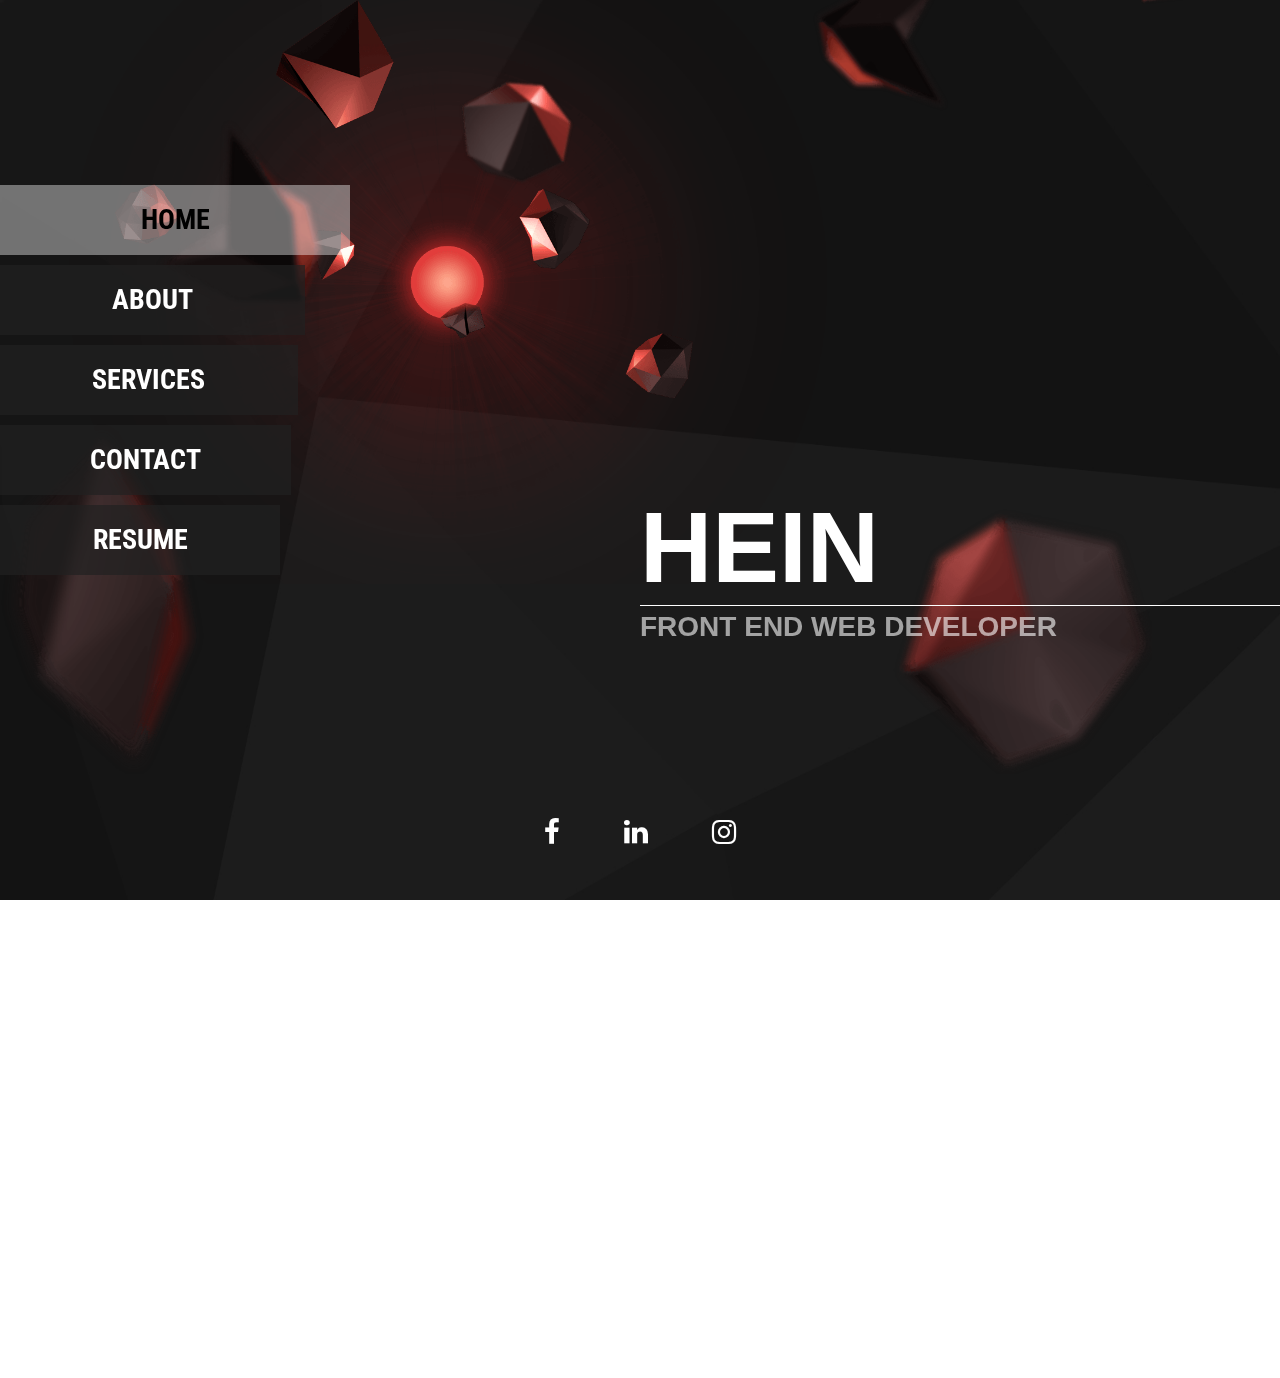
<file: index.html>
<!DOCTYPE html>
<html>
<head>
	<title>Hein | Frontend Developer</title>
	<link rel="stylesheet" type="text/css" href="css/style.css">
	<link rel="stylesheet" href="https://cdnjs.cloudflare.com/ajax/libs/font-awesome/4.7.0/css/font-awesome.min.css">
	<link rel="shortcut icon" href="Pics/redH.ico">
</head>
<body>

<div class="background">


	<div class="rellax d1">
				  <img src="Pics/2.png" width="70%"/>
			</div>

			<div class="rellax d2" data-rellax-speed="11">
				  <img src="Pics/11.png" width="100%"/>
			</div>

			<div class="rellax d3" data-rellax-speed="20">
				  <img src="Pics/3.png" width="100%"/>
			</div>

			<div class="rellax d4" data-rellax-speed="10">
				  <img src="Pics/10.png" width="90%"/>
			</div>


			<div class="social">
				<ul>
					<li><a href="https://www.facebook.com/hein.aungg" target="_blank"><i class="fa fa-facebook" aria-hidden="true"></i></a></li>
					<li><a href="https://www.linkedin.com/in/hein-htet-aung-467334a5/" target="_blank"><i class="fa fa-linkedin" aria-hidden="true"></i></a></li>
					<li><a href="https://www.instagram.com/heinaungg/?hl=en" target="_blank"><i class="fa fa-instagram" aria-hidden="true"></i></a></li>
				</ul>
			</div>
<div class="nav">
	<a class= "a active" href="#">HOME</a>
	<a class= "b" href="/about.html">ABOUT</a>
	<a class= "c" href="#">SERVICES</a>
	<a class= "d" href="#">CONTACT</a>
	<a class= "e" href="/Resume.html">RESUME</a>

</div>



<div class="content">

	<div class="home">
		<h1>Hein</h1>
		<h3>Front End Web Developer</h3>

	</div>

	<div class="contact">
		<h1>Please contact <a href = "mailto: hein.cosmoyellow@gmail.com">hein.cosmoyellow@gmail.com</a></h1>
	</div>
	<div class="projects">
		<div class="image">
			<img src="Pics/genera.png">
			<a class="btn-btn-defult
			btnD" href="https://cs.union.edu/Archives/SeniorProjects/2018/CS.2018/files/aungh/aungh-499-paper.pdf">GAN</a>
		</div>
		<div class="image">
			<img src="Pics/scene3.png">
			<a class="btn-btn-defult
			btnD" href="https://github.com/">RAY TRACING </a>
		</div>
		<div class="image">
			<img src="Pics/p1.png">
			<a class="btn-btn-defult
			btnD" href="https://github.com/Hein95/Sphere-Collision">COLLISION</a>
		</div>
	</div>

</div>

</div>
		<script type="text/javascript" src="rellax.js"></script>
		<script>
			var rellax = new Rellax('.rellax', {
			// center: true
			callback: function(position) {
				// callback every position change

			}
		  });
		</script>




<script type="text/javascript" src="js/jquery-1.11.3.min.js"></script>
<script type="text/javascript">

	$(document).ready(function(){
		$('a').click(function(){
			var selected = $(this);
			$('a').removeClass('active');
			$(selected).addClass('active');
		});

		var $a = $('.a'),
		$b = $('.b'),
		$c = $('.c'),
		$d = $('.d'),
		$e = $('.e'),
		$f = $('.f'),
		$g = $('.g'),

		$home = $('.home '),
		$about = $('.about'),
		$projects= $('.projects'),
		$contact = $('.contact'),
		$bonus = $('.bonus'),
		$next = $('.next'),
		$lets = $('.lets');

		$a.click(function(){
			$home.fadeIn();
			$about.fadeOut();
			$projects.fadeOut();
			$contact.fadeOut();
			$bonus.fadeOut();
			$next.fadeOut();
			$lets.fadeOut();

		});
		$b.click(function(){
			$about.fadeIn();
			$home.fadeOut();
			$projects.fadeOut();
			$contact.fadeOut();
			$bonus.fadeOut();
			$next.fadeOut();
			$lets.fadeOut();
		});
		$c.click(function(){
			$projects.fadeIn();
			$about.fadeOut();
			$home.fadeOut();
			$contact.fadeOut();
			$bonus.fadeOut();
			$next.fadeOut();
			$lets.fadeOut();
		});
		$d.click(function(){
			$contact.fadeIn();
			$home.fadeOut();
			$about.fadeOut();
			$projects.fadeOut();
			$bonus.fadeOut();
			$next.fadeOut();
			$lets.fadeOut();
		});
		$e.click(function(){
			$bonus.fadeIn();
			$home.fadeOut();
			$about.fadeOut();
			$projects.fadeOut();
			$contact.fadeOut();
			$next.fadeOut();
			$lets.fadeOut();
		});
		$f.click(function(){
			$next.fadeIn();
			$home.fadeOut();
			$about.fadeOut();
			$projects.fadeOut();
			$contact.fadeOut();
			$bonus.fadeOut();
			$lets.fadeOut();
		});
		$g.click(function(){
			$lets.fadeIn();
			$home.fadeOut();
			$about.fadeOut();
			$projects.fadeOut();
			$contact.fadeOut();
			$bonus.fadeOut();
			$next.fadeOut();
		});
	});


</script>

</body>
</html>
</file>
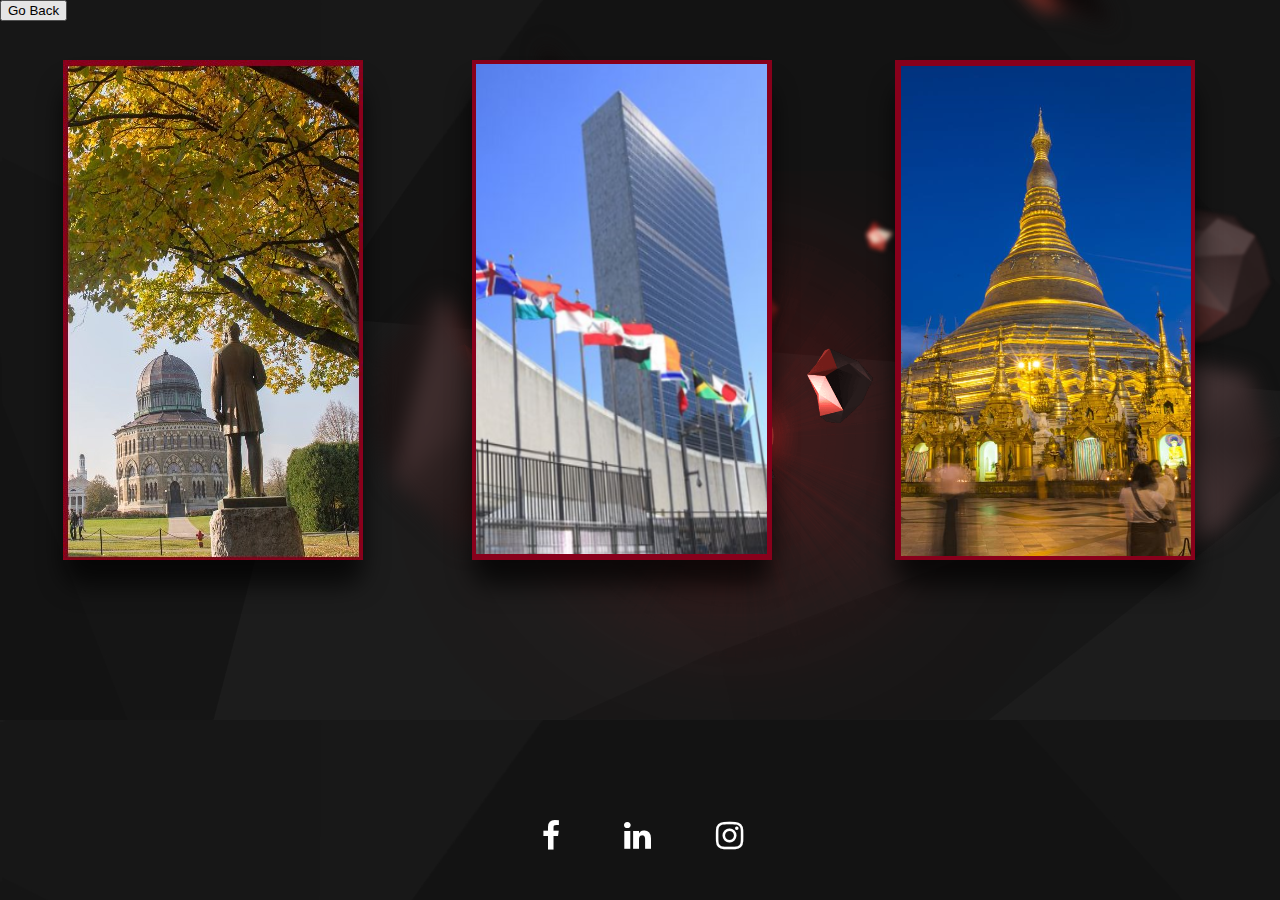
<file: about.html>
<!DOCTYPE html>
<html>
	<head>
		<title>Hein | About</title>
		<script src="js/rellax.js"></script>
		<link rel="stylesheet" type="text/css" href="css/style1.css">
		<link rel="stylesheet" href="https://cdnjs.cloudflare.com/ajax/libs/font-awesome/4.7.0/css/font-awesome.min.css">
		<link rel-"stylesheet" href="https://maxcdn.bootstrapcdn.com/bootstrap/3.3.7/css/bootstrap.min.css">
		<link rel="shortcut icon" href="Pics/redH.ico">
	</head>
	<body>

	<button onclick="goBack()">Go Back</button>
	<script type="text/javascript" src="rellax.js"></script>

	<script>
function goBack() {
    window.history.back();
}
</script>


	<div class="section">

		<div class="d1">
			  <img src="Pics/2.png" width="100%"/>
		</div>

		<div class="d2">
			  <img src="Pics/11.png" width="100%"/>
		</div>

		<div class="d3">
			  <img src="Pics/3.png" width="100%"/>
		</div>

		<div class="d4">
			  <img src="Pics/10.png" width="100%"/>
		</div>

		<div class="container-fluid">
			<div class ="container">
				<div class="row">
						<div class="social">
							<ul>
								<li><a href="https://www.facebook.com/hein.aungg" target="_blank"><i class="fa fa-facebook" aria-hidden="true"></i></a></li>
								<li><a href="https://www.linkedin.com/in/hein-htet-aung-467334a5/" target="_blank"><i class="fa fa-linkedin" aria-hidden="true"></i></a></li>
								<li><a href="https://www.instagram.com/heinaungg/?hl=en" target="_blank"><i class="fa fa-instagram" aria-hidden="true"></i></a></li>
							</ul>
						</div>
						<div class="text">
					</div>
					<div class="col-sm-4">
						<div class="box1">
							<div class="imgBox">
								<img src="Pics/img11.jpg" class="img-responsive">
							</div>
							<div class="content">
								<h3> Union College </h3>
								<p> Redefining Liberal Educ...</p>
								<a href="https://www.facebook.com/unioncollege/photos/a.10150554741921853/10154072446091853/?type=3&theater" class="btn-btn-defult
								btnD"> Read More</a>
							</div>
						</div>
					</div>
						<div class="col-sm-4">
							<div class="box2">
								<div class="imgBox">
									<img src="Pics/img2.png" class="img-responsive">
								</div>
								<div class="content">
									<h3> IFPSD </h3>
									<p> My current job here ...</p>
									<a href="https://www.linkedin.com/company/ifpsd/" class="btn-btn-defult
									btnD"> Read More</a>
								</div>
							</div>
						</div>
							<div class="col-sm-4">
								<div class="box3">
									<div class="imgBox">
										<img src="Pics/img3.png" class="img-responsive">
									</div>
									<div class="content">
										<h3> Myanmar </h3>
										<p> Where I grow up...</p>
										<a href="https://www.bbc.com/news/world-asia-pacific-12990563" class="btn-btn-defult
										btnD"> Read More</a>
									</div>
								</div>
							</div>
				</div>
			</div>
		</div>

	</div>

	</body>
	<script type="text/javascript" src="js/jquery-1.11.3.min.js"></script>
	<script type="text/javascript">
	var object1 = $('.d2');
	var obj2=$('.d3');
	var obj3=$('.d4');
	var obj4=$('.d5');
	var obj5=$('.d6');
	var obj6=$('.d1');

	var layer=$('.section');

	layer.mousemove(function(e){
		var valueX = (e.pageX * -1 / 400);
		var valueY = (e.pageY * -1 / 100);

		object1.css({
			'transform':'translate3d(' +valueX+'px,'+ valueY+'px,0) rotate(0deg)'
		});
	});
	layer.mousemove(function(e){
		var valueX = (e.pageX * -1 / 14);
		var valueY = (e.pageY * -1 / 16);

		obj2.css({
			'transform':'translate3d(' +valueX+'px,'+ valueY+'px,0) rotate(10deg)'
		});
		});
	layer.mousemove(function(e){
		var valueX = (e.pageX * -1 / 3);
		var valueY = (e.pageY * -1 / 3);

		obj3.css({
			'transform':'translate3d(' +valueX+'px,'+ valueY+'px,0) rotate(5deg)'
		});
		});
	layer.mousemove(function(e){
		var valueX = (e.pageX * -1 / 15);
		var valueY = (e.pageY * -1 / 19);

		obj4.css({
			'transform':'translate3d(' +valueX+'px,'+ valueY+'px,0) rotate(0deg)'
		});
		});
	layer.mousemove(function(e){
		var valueX = (e.pageX * -1 / 16);
		var valueY = (e.pageY * -1 / 19);

		obj5.css({
			'transform':'translate3d('+ valueX + 'px,' + valueY + 'px,0) rotate(0deg)'
		});
	});
	layer.mousemove(function(e){
		var valueX = (e.pageX * 1 / 25);
		var valueY = (e.pageY * 1 / 25);

		obj6.css({
			'transform':'translate3d('+ valueX + 'px,' + valueY + 'px,0) rotate(0deg)'
		});
	});
	</script>
</html>
</file>
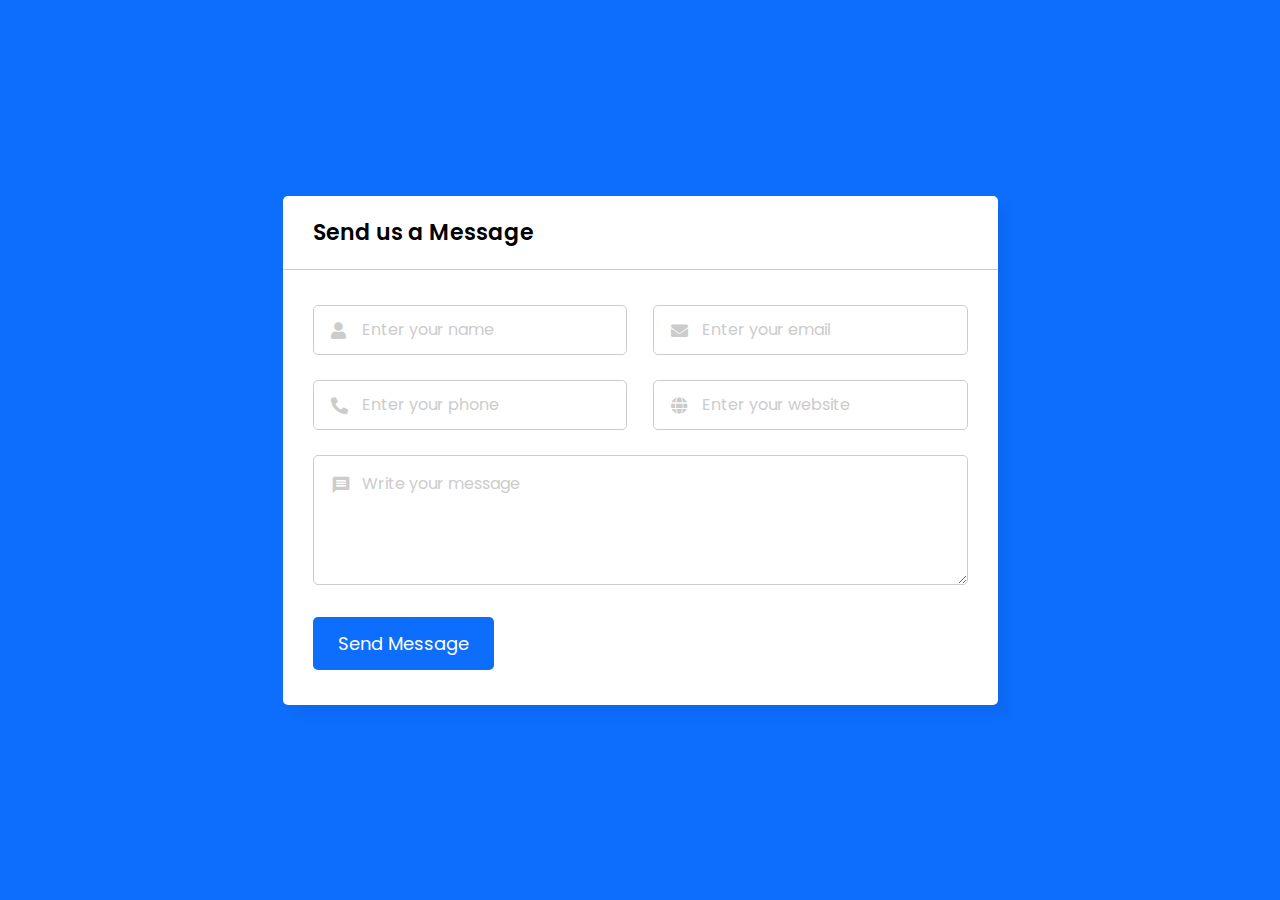
<file: contact.html>
<!DOCTYPE html>
<html lang="en">
<head>
  <meta charset="UTF-8">
  <meta name="viewport" content="width=device-width, initial-scale=1.0">
  <title>Contact Hein | Frontend Developer</title>
  <link rel="stylesheet" href="style.css">
  <link rel="stylesheet" href="https://fonts.googleapis.com/icon?family=Material+Icons">
  <link rel="stylesheet" href="https://cdnjs.cloudflare.com/ajax/libs/font-awesome/5.15.3/css/all.min.css"/>
</head>
<body>
  <div class="wrapper">
    <header>Send us a Message</header>
    <form action="#">
      <div class="dbl-field">
        <div class="field">
          <input type="text" name="name" placeholder="Enter your name">
          <i class='fas fa-user'></i>
        </div>
        <div class="field">
          <input type="text" name="email" placeholder="Enter your email">
          <i class='fas fa-envelope'></i>
        </div>
      </div>
      <div class="dbl-field">
        <div class="field">
          <input type="text" name="phone" placeholder="Enter your phone">
          <i class='fas fa-phone-alt'></i>
        </div>
        <div class="field">
          <input type="text" name="website" placeholder="Enter your website">
          <i class='fas fa-globe'></i>
        </div>
      </div>
      <div class="message">
        <textarea placeholder="Write your message" name="message"></textarea>
        <i class="material-icons">message</i>
      </div>
      <div class="button-area">
        <button type="submit">Send Message</button>
        <span></span>
      </div>
    </form>
  </div>
  <script src="script.js"></script>
</body>
</html>
</file>
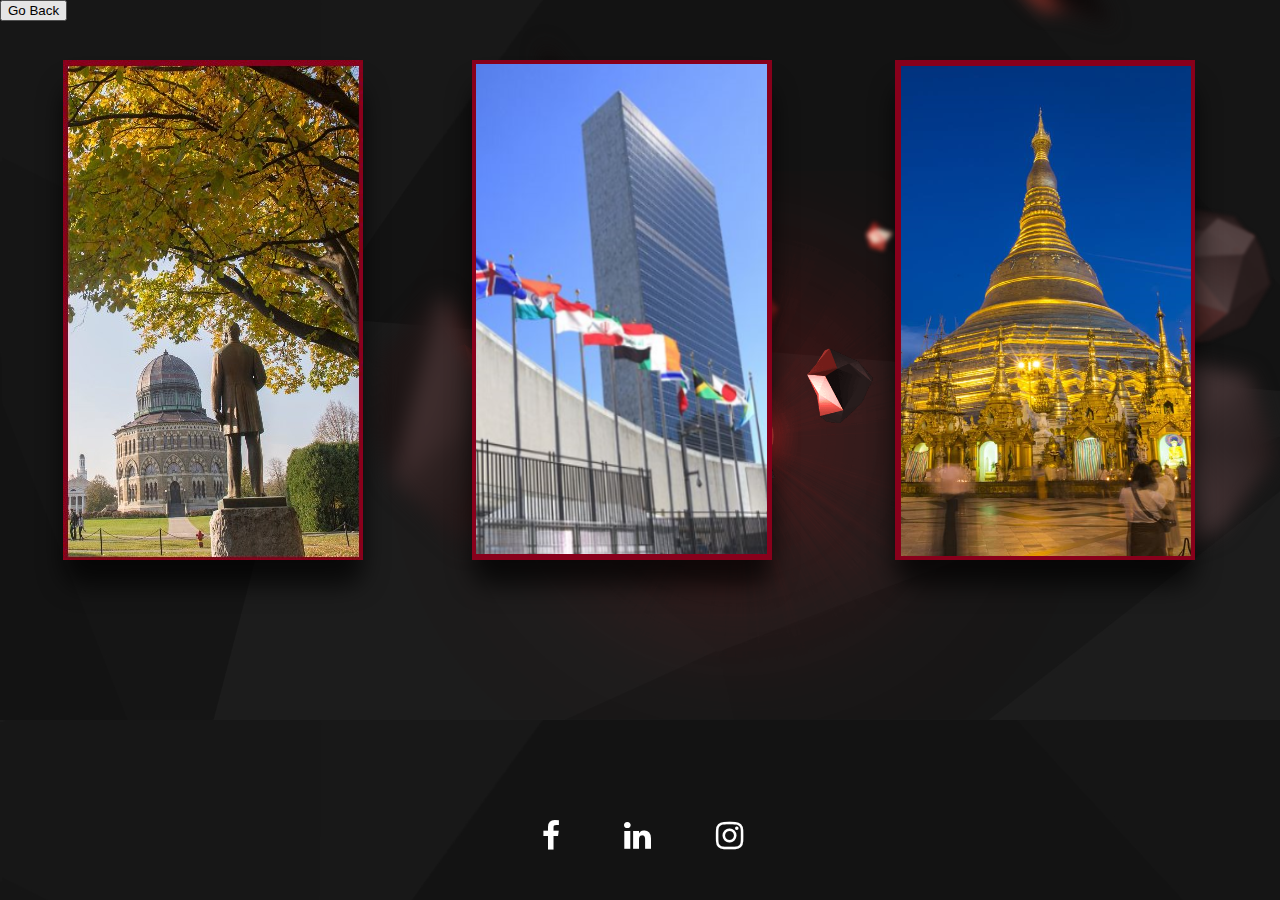
<file: hein1.html>
<!DOCTYPE html>
<html>
	<head>
		<title>Hein | About</title>
		<script src="js/rellax.js"></script>
		<link rel="stylesheet" type="text/css" href="css/style1.css">
		<link rel="stylesheet" href="https://cdnjs.cloudflare.com/ajax/libs/font-awesome/4.7.0/css/font-awesome.min.css">
		<link rel-"stylesheet" href="https://maxcdn.bootstrapcdn.com/bootstrap/3.3.7/css/bootstrap.min.css">
		<link rel="shortcut icon" href="Pics/redH.ico">
	</head>
	<body>

	<button id="back-button" onclick="goBack()">Go Back</button>
	<script type="text/javascript" src="rellax.js"></script>

	<script>
function goBack() {
    window.history.back();
}
</script>


	<div class="section">

		<div class="d1">
			  <img src="Pics/2.png" width="100%"/>
		</div>

		<div class="d2">
			  <img src="Pics/11.png" width="100%"/>
		</div>

		<div class="d3">
			  <img src="Pics/3.png" width="100%"/>
		</div>

		<div class="d4">
			  <img src="Pics/10.png" width="100%"/>
		</div>

		<div class="container-fluid">
			<div class ="container">
				<div class="row">
						<div class="social">
							<ul>
								<li><a href="https://www.facebook.com/hein.aungg"><i class="fa fa-facebook" aria-hidden="true"></i></a></li>
								<li><a href="https://www.linkedin.com/in/hein-htet-aung-467334a5/"><i class="fa fa-linkedin" aria-hidden="true"></i></a></li>
								<li><a href="https://www.instagram.com/heinaungg/?hl=en"><i class="fa fa-instagram" aria-hidden="true"></i></a></li>
							</ul>
						</div>

					<div class="col-sm-4">
						<div class="box1">
							<div class="imgBox">
								<img src="Pics/img11.jpg" class="img-responsive">
							</div>
							<div class="content">
								<h3> Union College </h3>
								<p> Redefining Liberal Educ...</p>
								<a href="https://www.facebook.com/unioncollege/photos/a.10150554741921853/10154072446091853/?type=3&theater" class="btn-btn-defult
								btnD"> Read More</a>
							</div>
						</div>
					</div>
						<div class="col-sm-4">
							<div class="box2">
								<div class="imgBox">
									<img src="Pics/img2.png" class="img-responsive">
								</div>
								<div class="content">
									<h3> IFPSD </h3>
									<p>Where I have worked</p>
									<a href="https://www.linkedin.com/company/ifpsd/" class="btn-btn-defult
									btnD"> Read More</a>
								</div>
							</div>
						</div>
							<div class="col-sm-4">
								<div class="box3">
									<div class="imgBox">
										<img src="Pics/img3.png" class="img-responsive">
									</div>
									<div class="content">
										<h3> Myanmar </h3>
										<p> Where I grow up...</p>
										<a href="https://www.bbc.com/news/world-asia-pacific-12990563" class="btn-btn-defult
										btnD"> Read More</a>
									</div>
								</div>
							</div>
				</div>
			</div>
		</div>

	</div>

	</body>
	<script type="text/javascript" src="js/jquery-1.11.3.min.js"></script>
	<script type="text/javascript">
	var object1 = $('.d2');
	var obj2=$('.d3');
	var obj3=$('.d4');
	var obj4=$('.d5');
	var obj5=$('.d6');
	var obj6=$('.d1');

	var layer=$('.section');

	layer.mousemove(function(e){
		var valueX = (e.pageX * -1 / 400);
		var valueY = (e.pageY * -1 / 100);

		object1.css({
			'transform':'translate3d(' +valueX+'px,'+ valueY+'px,0) rotate(0deg)'
		});
	});
	layer.mousemove(function(e){
		var valueX = (e.pageX * -1 / 14);
		var valueY = (e.pageY * -1 / 16);

		obj2.css({
			'transform':'translate3d(' +valueX+'px,'+ valueY+'px,0) rotate(10deg)'
		});
		});
	layer.mousemove(function(e){
		var valueX = (e.pageX * -1 / 3);
		var valueY = (e.pageY * -1 / 3);

		obj3.css({
			'transform':'translate3d(' +valueX+'px,'+ valueY+'px,0) rotate(5deg)'
		});
		});
	layer.mousemove(function(e){
		var valueX = (e.pageX * -1 / 15);
		var valueY = (e.pageY * -1 / 19);

		obj4.css({
			'transform':'translate3d(' +valueX+'px,'+ valueY+'px,0) rotate(0deg)'
		});
		});
	layer.mousemove(function(e){
		var valueX = (e.pageX * -1 / 16);
		var valueY = (e.pageY * -1 / 19);

		obj5.css({
			'transform':'translate3d('+ valueX + 'px,' + valueY + 'px,0) rotate(0deg)'
		});
	});
	layer.mousemove(function(e){
		var valueX = (e.pageX * 1 / 25);
		var valueY = (e.pageY * 1 / 25);

		obj6.css({
			'transform':'translate3d('+ valueX + 'px,' + valueY + 'px,0) rotate(0deg)'
		});
	});
	</script>
</html>
</file>
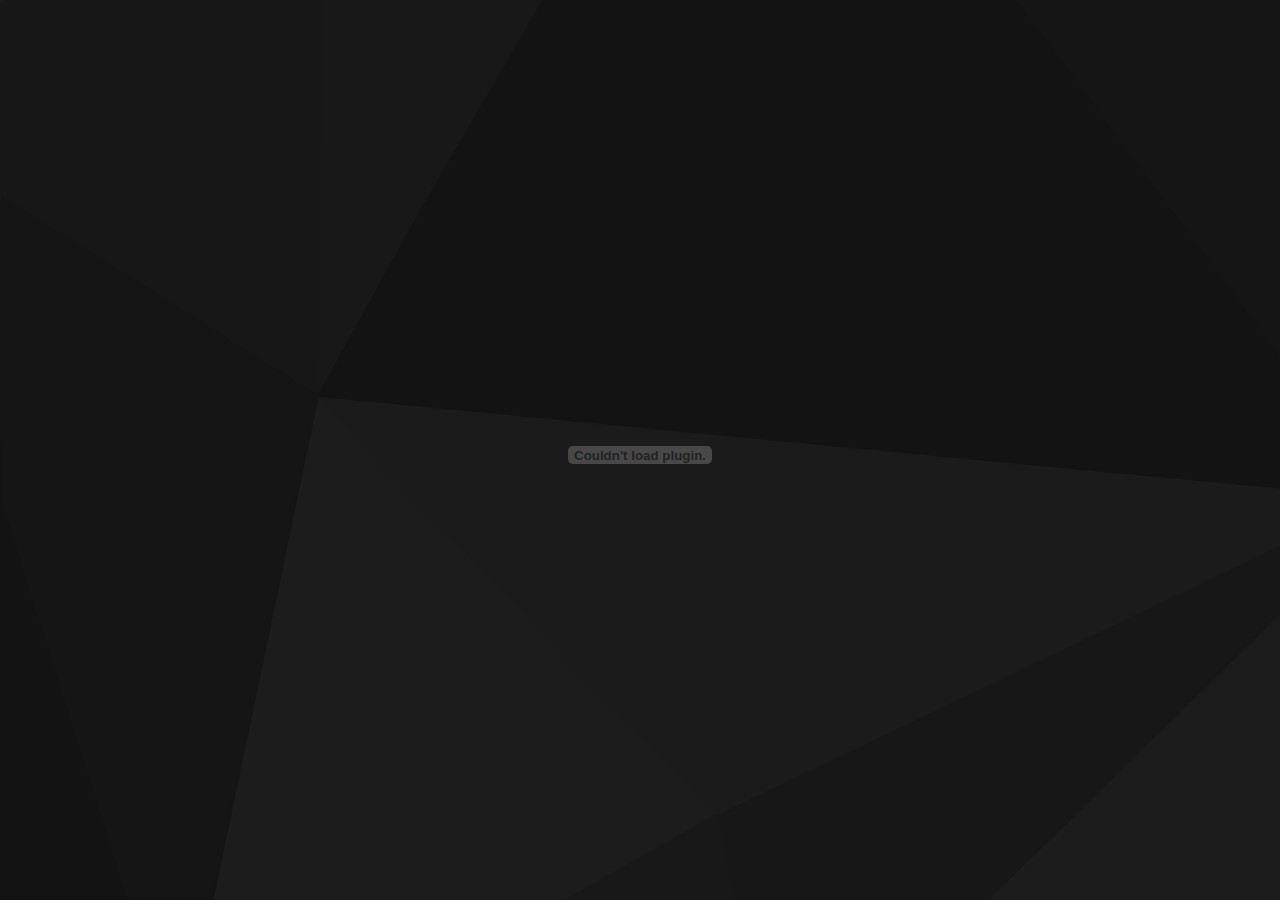
<file: Resume.html>
<!DOCTYPE html>
<html>
<head>
	<title>Hein | Resume</title>
	<link rel="stylesheet" type="text/css" href="css/style.css">
	<link rel="stylesheet" href="https://cdnjs.cloudflare.com/ajax/libs/font-awesome/4.7.0/css/font-awesome.min.css">
	<link rel="shortcut icon" href="Pics/redH.ico">
	<style>
		.container{padding:30px;}
		</style>

</head>
<body>
	<div class="container">
		<embed src="pdf/CV-Hein.pdf" type="application/pdf" width="100%" height="850px"/>
	</div>
<body>
</html>
</file>
<file: css/style.css>
@import url('https://fonts.googleapis.com/css?family=Indie+Flower');
@import url('https://fonts.googleapis.com/css?family=Roboto+Condensed:400,700');
*{
	margin:0;
	padding:0;

}
html, body{
	width:100%;
	height: 100%;
	font-size: 14px;
	font-weight: normal;
	background-image: url(../Pics/bg.jpg);
    background-size: 100% 100%;
    background-attachment: fixed;

}

.nav{
	width: 350px;
	height: auto;
	position: absolute;
	top:20%;
	left: 0;
}
.nav a{
	text-decoration: none;
	font-size: 28px;
	font-family:  'Roboto Condensed', sans-serif !important;
	font-weight: bold;
	height: 70px;
	margin: 5px 0;
	float: left;
	display: inline-block;
	background-color: rgba(33,33,33,0.7);
	color: white;
	line-height: 70px;
	text-align: center;
	transition: 300ms;
}



a.active, .nav a:hover{
	background-color: rgba(255,255,255,0.4);
	color: black;
	width: 100%;

}
.a{
	width: 95%;

}

.b{
	width: 87%;
}

.c{
	width: 85%;
}
.d{
	width: 83%;
}
.e{
	width: 80%;
}
.f{
	width: 75%;
}
.g{
	width:78%;
}

.d1{
	position: absolute;
	top: 0;
	left: 0;
	width: 100%;
    height: 100vh;
}

.d2{

    margin-left: 0;
    margin-top: -600px;
}
.d3{

    margin-top: -650px;
}
.d4{
    margin-top: -450px;
}
.d5{
    margin-top: -600px;
    margin-left: 100px;
}
.d6{
    margin-top: 250px;
    margin-left: 950px;
}

.content{
	position: absolute;
	width: 640px;
	min-height: 500px;
	height:auto;
	/*background-color: rgba(255,255,255,0.3);*/
	right: 0;
	top: 10%;
}

.image .btnD{
	border-radius: 15px;
	background: #8B0000;
	color: #fff;
	font-family:  'Roboto Condensed', sans-serif !important;
	font-size: 14px;
	padding: 10px 20px;
	font-weight: 500;
	transition: 1s;
}
.image .btnD:hover{
	background: #f6fe1b;
	color: rgba(0,0,0,0.7);
}
.bonus{
	position:absolute;
	top: 50%;
	left: 50%;
	width: 300px;
	height:400px;
	background: white;
	transform-style: preserve-3d;
	transform: translate(-50%, -50%) perspective(2000px);
	box-shadow: inset 300px 0 50px rgba(0,0,0,0.5), 0 20px 100px rgba(0,0,0,0.5);
	transition: 1s;
	display: none;

}


.bonus:hover{
	transform: translate(-50%, -50%) perspective(2000px) rotate(-10deg);
	box-shadow: inset 20px 0 50px rgba(0,0,0,0.7), 0 20px 120px rgba(0,0,0,0.7);
}

.bonus:before{
	content: '';
	position: absolute;
	top:-7px;
	left:0;
	width: 100%;
	height: 7px;
	background: #5b0202;
	transform-origin: bottom;
	transform: skewX(-40deg);
}

.bonus:after{
	content:'';
	position: absolute;
	top:0;
	right:-5px;
	width:5px;
	height: 100%;
	background:  #5b0202;
	transform-origin: left;
	transform: skewY(-60deg);
}
.hein{
	width: 100%;
	height: 100%;
	position: relative;
	transform-origin: left;
	transition: 1s;
}

.bonus .hein:hover{
	transform: rotateY(-100deg);
}

.bonus .hein::before{
	position: absolute;
}
.bonus .hein:after{
	position: absolute;
}

.bonus .details{
	font-family: 'Indie Flower', cursive;
	position:absolute;
	top:0;
	left:0;
	box-sizing: border-box;
	padding: 20px;
	z-index: -1;
}

.home{
	position:relative;
	right: 0px;
	bottom: -400px;
	color: white;
	font-family: sans-serif;
	text-transform: uppercase;
}
.home h1{
	font-size: 100px;
	right: 0px;
	padding-right: 0px;
	border-bottom: 1px solid white;
}

.home h3{
	font-size: 28px;
	padding: 5px 0;
	opacity: 0.6;
}

.home audio{
	top: 90%;
	width: 300px;
}
.about{
	position:absolute;
	right: 0;
	top: 10px;
	color: white;
	font-family: century gothic;
	padding: 0 60px;
	display: none;

}

.resume .new{
	position:absolute;
	right: 0;
	top: 10px;
	color: white;
	font-family: century gothic;
	padding: 0 60px;
	display: none;
}

.about p{
	font-size: 18px;
	line-height: 28px;
	margin-bottom: 15px;
}

.about .btnD{
	border-radius: 15px;
	background: #8B0000;
	color: #fff;
	font-family:  'Roboto Condensed', sans-serif !important;
	font-size: 14px;
	padding: 10px 20px;
	font-weight: 500;
	transition: 1s;
}
.about .btnD:hover{
	background: #f6fe1b;
	color: rgba(0,0,0,0.7);
}

.projects{
	position: absolute;
	right: 100px;
	top: 10px;
	color: white;
	padding 0 60px;
	display: none;
}
.projects .image{
	width: 40%;
	margin: 10%;
	margin-bottom: 20px;
	float: left;
}

.image img{
	width:100%;
}



.contact{
	font-family: century gothic;
	position: absolute;
	right:45%;
	top: 45%;
	color: white;
	padding 0 60px;
	float: none;
	display: none;
}

.footer{
	position: absolute;
	width: 100%;
	min-height: 100%;
	z-index: 1000;
}
.footer p{
	font-family: century gothic;
	text-align: center;
	font-size: 20px;
	letter-spacing: 8px;
	color: #aaa;
}

.inputtext{
	width:55%;
	height:65px;
	border: 3px solid black;
	font-family: century gothic;
	color: white;
	background-color: rgba(99,99,99,0.5);
	font-size: 20px;
	padding:0 10px;
	float: left;
	margin-bottom: 15px;
}
.inputmessage{
	width:55%;
	height:135px;
	border: 3px solid black;
	font-family: century gothic;
	color: white;
	background-color: rgba(99,99,99,0.5);
	font-size: 20px;
	padding:0 10px;
	float: left;
}
.submitbutton{
	width: 160px;
	height: 65px;
	font-family: century gothic;
	background-color: white;
	color: black;
	font-size: 28px;
	border: none;
	font-weight: bold;
	float: left;
	clear: both;
	margin-top: 25px;
}
.submitbutton:hover{
	background-color: #f44336;
	cursor: pointer;
	transition: 1s;
}
.social ul{
	margin:0;
	padding: 0;
	float: left;
	color: black;
	text-align: center;
	position:fixed;
	top: 90%;
	left: 45%;
	transform: scale(2);

}
.social ul li{
	margin: 8px;
	padding: 8px;
	list-style: none;
	float: left;
}

.social ul li a{
	float: left;
	color: white;
	width:100%;
	transition: all ease 0.8s;
	-webkit-transition: all ease 0.8s;
	transform: scale(1);
	-webkit-transform: scale(1);
}

.social ul li a:hover{
	transform:scale(1.7);
	-webkit-transform:scale(1.7);
}
</file>
<file: css/style1.css>
@import url('https://fonts.googleapis.com/css?family=Roboto+Condensed:400,700');

body{
	width:100%;
	height: 100%;
	margin:0;
	padding:0;
	font-family: 'Roboto Condensed', sans-serif !important;
	background-image: url(../Pics/bg.jpg);
    background-size: 100%;
    background-attachment: fixed;


}

.background {
	margin-top: 0;
	margin-left: 0;
	position:absolute;

}

.back-button{
	background-color: #dc143c;
	width: 200px;
	height: 30px;		
}


.social ul{
	margin: 0;
	padding: 0;
	float: left;
	color: black;
	text-align: center;
	position: fixed;
	top: 90%;
	left: 45%;
	transform: scale(2);

}
.social ul li{
	margin: 8px;
	padding: 8px;
	list-style: none;
	float: left;
}

.social ul li a{
	float: left;
	color:#fff;
	width:100%;
	transition: all ease 0.8s;
	-webkit-transition: all ease 0.8s;
	transform: scale(1);
	-webkit-transform: scale(1);
}

.social ul li a:hover{
	transform:scale(1.7);
	-webkit-transform:scale(1.7);
}

.section{
	position: center;
	padding: 50px 120px 120px;
}

.d1{
	margin-top: 100px;
    margin-left: 200px;

}

.d2{
	position: absolute;
	margin-left: 300px;
    margin-top: -700px;

	-webkit-filter:blur(2px);

}

.d3{
	position: absolute;
	margin-top: -750px;
	-webkit-filter:blur(1px);
}

.d4{
	position: absolute;
    margin-top: -800px;
	margin-left: 240px;
	-webkit-filter:blur(9px);
}

.d5{
	position: absolute;
    margin-top: -150px;
    margin-left: 0px;
	transform: scale(0.1);
}

.d6{
	position: absolute;
    margin-top: 250px;
    margin-left: 950px;
}

.text p{
	font-size: 18px;
	line-height: 28px;
	margin-bottom: 15px;
	right: 0;
	top: 10px;
	color: white;
	font-family: century gothic;
	padding: 0 60px;
}


.text .btnD{
	border-radius: 15px;
	background: #8B0000;
	color: #fff;
	font-family:  'Roboto Condensed', sans-serif !important;
	font-size: 14px;
	padding: 10px 20px;
	font-weight: 500;
	transition: 1s;
}
.text .btnD:hover{
	background: #f6fe1b;
	color: rgba(0,0,0,0.7);
}

.box1{
	position:absolute;
	width: 300px;
	float: left;
	height: 500px;
	/*overflow: hidden;*/
	border-radius: 20px;
	top: 10px;
	left: 1%;
	background: #000;
	box-shadow: 0 25px 25px rgba(0, 0, 0, 0.7);
	transition: 1s;
	margin: 50px;

}
.box1:hover{
	transform: translateY(-30px);
}
.box1 .imgBox{
	position: relative;
	border-radius: 200px;
}

.box1 .imgBox img{
	transition: 1s;
}

.box1:hover .imgBox img{
	opacity: 0.5;
	transition: 1s;

}
.box1 .content
{
	position: absolute;
	bottom: -30px;
	left: 0;
	padding: 20px;
	box-sizing: border-box;
	transition: 1s;
	opacity: 0;

}
.box1:hover .content{
	bottom: 10px;
	opacity: 0.9;
}

.box1 .content h3{
	font-size: 48px;
	color: #fff;
	font-weight: 700;

}

.box1 .content p{
	font-size: 18px;
	color: #fff;
	font-weight: 400;
}

.box1 .content .btnD{
	border: none;
	background: #fe1b70;
	color: #fff;
	font-size: 18px;
	padding: 10px 20px;
	font-weight: 700;
	transition: 1s;
}
.box1 .content .btnD:hover{
	background: #f6fe1b;
	color: rgba(0,0,0,0.7);
}



.box2{
	position:absolute;
	width: 300px;
	float: left;
	height: 500px;
	/*overflow: hidden;*/
	border-radius: 20px;
	top: 10px;
	left: 33%;
	background: #000;
	box-shadow: 0 25px 25px rgba(0, 0, 0, 0.7);
	transition: 1s;
	margin: 50px;

}
.box2:hover{
	transform: translateY(-30px);
}
.box2 .imgBox{
	position: relative;
	border-radius: 200px;
}

.box2 .imgBox img{
	transition: 1s;
}

.box2:hover .imgBox img{
	opacity: 0.5;
	transition: 1s;

}
.box2 .content
{
	position: absolute;
	bottom: -30px;
	left: 0;
	padding: 20px;
	box-sizing: border-box;
	transition: 1s;
	opacity: 0;

}
.box2:hover .content{
	bottom: 10px;
	opacity: 0.9;
}

.box2 .content h3{
	font-size: 48px;
	color: #fff;
	font-weight: 700;

}

.box2 .content p{
	font-size: 18px;
	color: #fff;
	font-weight: 400;
}

.box2 .content .btnD{
	border: none;
	background: #fe1b70;
	color: #fff;
	font-size: 18px;
	padding: 10px 20px;
	font-weight: 700;
	transition: 1s;
}
.box2 .content .btnD:hover{
	background: #f6fe1b;
	color: rgba(0,0,0,0.7);
}

.box3{
	position:absolute;
	width: 300px;
	float: left;
	height: 500px;
	/*overflow: hidden;*/
	border-radius: 20px;
	top: 10px;
	left: 66%;
	background: #000;
	box-shadow: 0 25px 25px rgba(0, 0, 0, 0.7);
	transition: 1s;
	margin: 50px;

}
.box3:hover{
	transform: translateY(-30px);
}
.box3 .imgBox{
	position: relative;
	border-radius: 200px;
}

.box3 .imgBox img{
	transition: 1s;
}

.box3:hover .imgBox img{
	opacity: 0.5;
	transition: 1s;

}
.box3 .content
{
	position: absolute;
	bottom: -30px;
	left: 0;
	padding: 20px;
	box-sizing: border-box;
	transition: 1s;
	opacity: 0;

}
.box3:hover .content{
	bottom: 10px;
	opacity: 0.9;
}

.box3 .content h3{
	font-size: 48px;
	color: #fff;
	font-weight: 700;

}

.box3 .content p{
	font-size: 18px;
	color: #fff;
	font-weight: 400;
}

.box3 .content .btnD{
	border: none;
	background: #fe1b70;
	color: #fff;
	font-size: 18px;
	padding: 10px 20px;
	font-weight: 700;
	transition: 1s;
}
.box3 .content .btnD:hover{
	background: #f6fe1b;
	color: rgba(0,0,0,0.7);
}
</file>
<file: style.css>
/* Import Google font - Poppins */
@import url('https://fonts.googleapis.com/css2?family=Poppins:wght@400;500;600&display=swap');
*{
  margin: 0;
  padding: 0;
  box-sizing: border-box;
  font-family: "Poppins", sans-serif;
}
body{
  display: flex;
  padding: 0 10px;
  min-height: 100vh;
  background: #0D6EFD;
  align-items: center;
  justify-content: center;
}
::selection{
  color: #fff;
  background: #0D6EFD;
}
.wrapper{
  width: 715px;
  background: #fff;
  border-radius: 5px;
  box-shadow: 10px 10px 10px rgba(0,0,0,0.05);
}
.wrapper header{
  font-size: 22px;
  font-weight: 600;
  padding: 20px 30px;
  border-bottom: 1px solid #ccc;
}
.wrapper form{
  margin: 35px 30px;
}
.wrapper form.disabled{
  pointer-events: none;
  opacity: 0.7;
}
form .dbl-field{
  display: flex;
  margin-bottom: 25px;
  justify-content: space-between;
}
.dbl-field .field{
  height: 50px;
  display: flex;
  position: relative;
  width: calc(100% / 2 - 13px);
}
.wrapper form i{
  position: absolute;
  top: 50%;
  left: 18px;
  color: #ccc;
  font-size: 17px;
  pointer-events: none;
  transform: translateY(-50%);
}
form .field input,
form .message textarea{
  width: 100%;
  height: 100%;
  outline: none;
  padding: 0 18px 0 48px;
  font-size: 16px;
  border-radius: 5px;
  border: 1px solid #ccc;
}
.field input::placeholder,
.message textarea::placeholder{
  color: #ccc;
}
.field input:focus,
.message textarea:focus{
  padding-left: 47px;
  border: 2px solid #0D6EFD;
}
.field input:focus ~ i,
.message textarea:focus ~ i{
  color: #0D6EFD;
}
form .message{
  position: relative;
}
form .message i{
  top: 30px;
  font-size: 20px;
}
form .message textarea{
  min-height: 130px;
  max-height: 230px;
  max-width: 100%;
  min-width: 100%;
  padding: 15px 20px 0 48px;
}
form .message textarea::-webkit-scrollbar{
  width: 0px;
}
.message textarea:focus{
  padding-top: 14px;
}
form .button-area{
  margin: 25px 0;
  display: flex;
  align-items: center;
}
.button-area button{
  color: #fff;
  border: none;
  outline: none;
  font-size: 18px;
  cursor: pointer;
  border-radius: 5px;
  padding: 13px 25px;
  background: #0D6EFD;
  transition: background 0.3s ease;
}
.button-area button:hover{
  background: #025ce3;
}
.button-area span{
  font-size: 17px;
  margin-left: 30px;
  display: none;
}
@media (max-width: 600px){
  .wrapper header{
    text-align: center;
  }
  .wrapper form{
    margin: 35px 20px;
  }
  form .dbl-field{
    flex-direction: column;
    margin-bottom: 0px;
  }
  form .dbl-field .field{
    width: 100%;
    height: 45px;
    margin-bottom: 20px;
  }
  form .message textarea{
    resize: none;
  }
  form .button-area{
    margin-top: 20px;
    flex-direction: column;
  }
  .button-area button{
    width: 100%;
    padding: 11px 0;
    font-size: 16px;
  }
  .button-area span{
    margin: 20px 0 0;
    text-align: center;
  }
}
</file>
